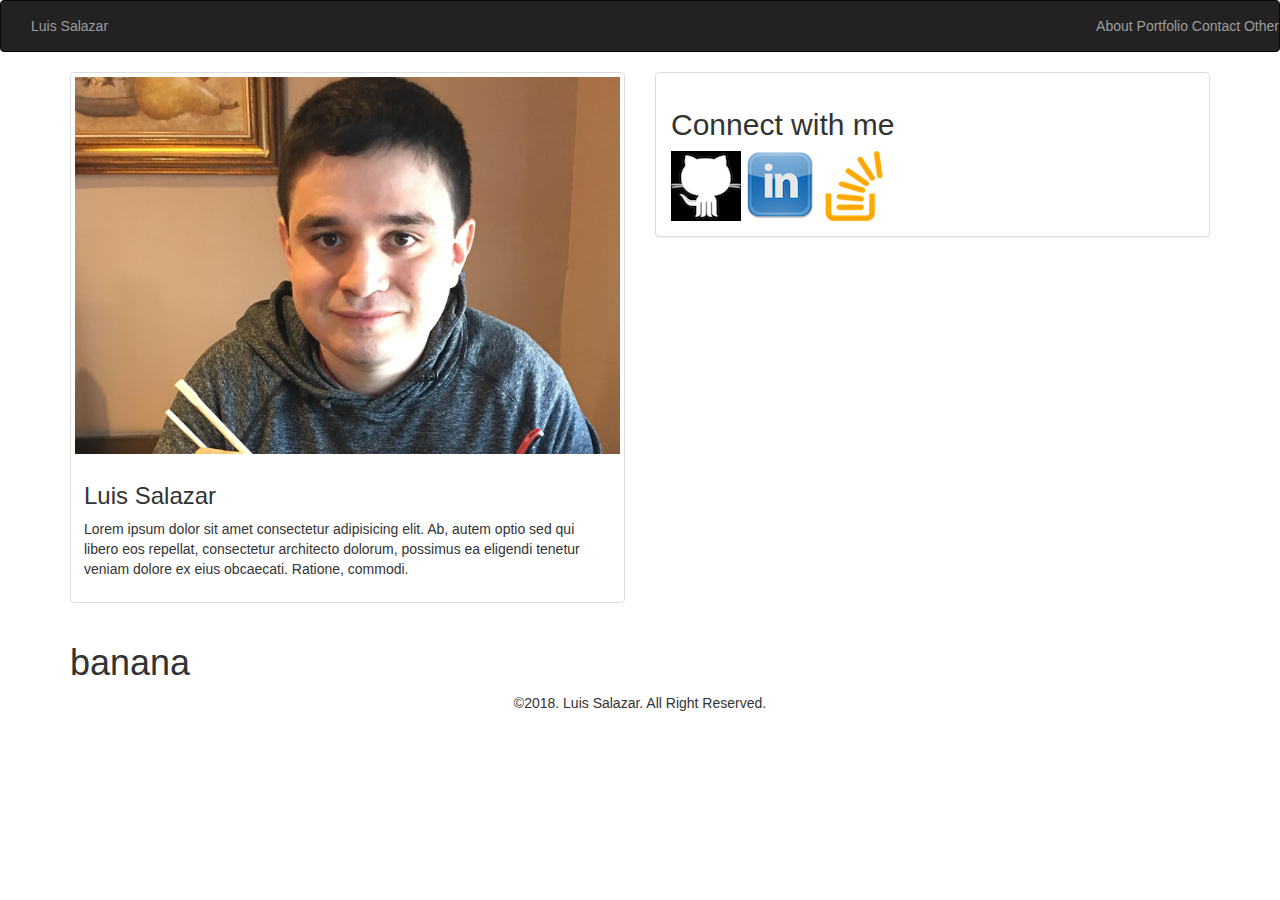
<file: index.html>
<!DOCTYPE html>
<html>
<head>
    <meta charset="utf-8" />
    <meta http-equiv="X-UA-Compatible" content="IE=edge">
    <title>Page Title</title>
    <meta name="viewport" content="width=device-width, initial-scale=1">
    <link rel="stylesheet" href="https://maxcdn.bootstrapcdn.com/bootstrap/3.3.7/css/bootstrap.min.css" integrity="sha384-BVYiiSIFeK1dGmJRAkycuHAHRg32OmUcww7on3RYdg4Va+PmSTsz/K68vbdEjh4u" crossorigin="anonymous">
    <link rel="stylesheet" type="text/css" media="screen" href="imageBoot/grape.css" />
</head>

<body>




<!--code down is all Bootstrap-->
<nav class="navbar navbar-inverse"> <!--change regular to INVERSE-->
    <div class="container-fluid">
        <p class="navbar-text">Luis Salazar</p> <!--added this entire line from boot code-->
          <p class="navbar-text navbar-right">About Portfolio Contact <a href="#"    class="navbar-link">Other</a></p><!--added this entire line from boot code-->
    
      </div>
    </div>
  </nav>

<!--Bootstrap for NAV BAR ends-->



  <div class="container">
    <div class="row">
      <div class="col-md-6">
        <div class="thumbnail">
          <img src="imageBoot/Luis.jpg" alt="Banana">
          <div class="caption">
            <h3>Luis Salazar</h3>
            <p>Lorem ipsum dolor sit amet consectetur adipisicing elit. Ab, autem optio sed qui libero eos repellat, consectetur architecto dolorum, possimus ea eligendi tenetur veniam dolore ex eius obcaecati. Ratione, commodi.</p>
          </div>
        </div>
      </div>
      <div class="col-md-6">
        <div class="panel panel-default">
          <div class="panel-body">
            <h2>Connect with me</h2>
            <img src="imageBoot/CatBeer.png">
            <img src="imageBoot/LinkBeer.png">
            <img src="imageBoot/StackBeer.png">            
          </div>
        </div>
      </div>


</div>


<h1>banana</h1>

    <footer>
  
    <p>&copy;2018. Luis Salazar. All Right Reserved.</p>
    
    </footer>
    
    
</body>
</html>
</file>
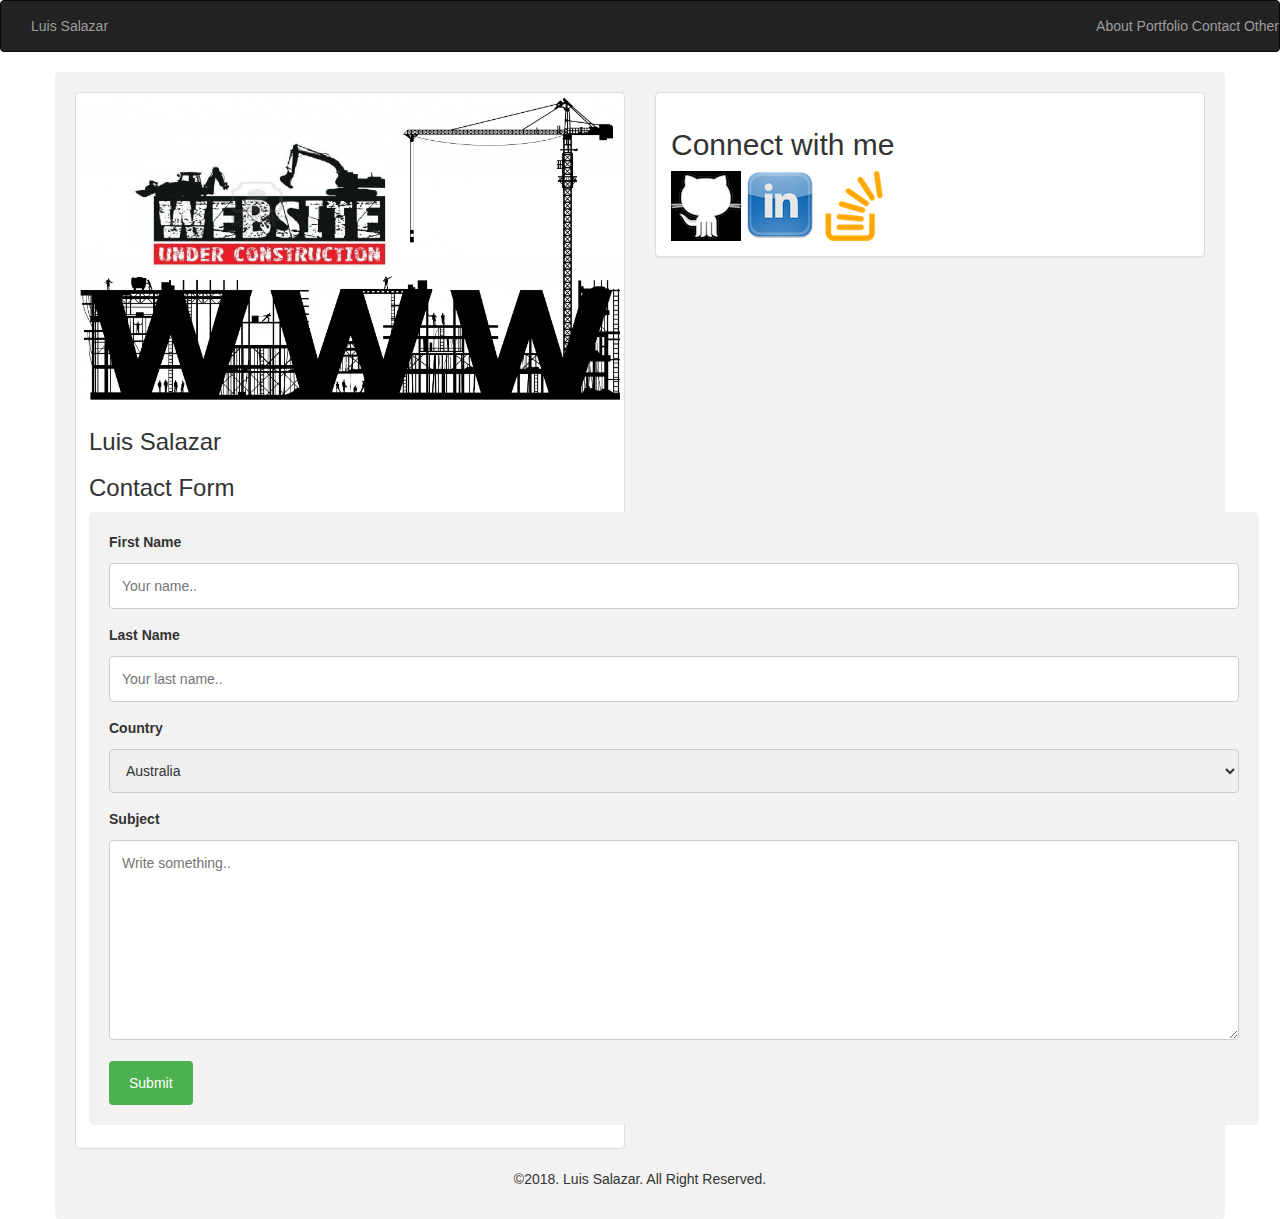
<file: contact.html>
<!DOCTYPE html>
<html>
<head>
    <meta charset="utf-8" />
    <meta http-equiv="X-UA-Compatible" content="IE=edge">
    <title>Page Title</title>
    <meta name="viewport" content="width=device-width, initial-scale=1">
    <link rel="stylesheet" href="https://maxcdn.bootstrapcdn.com/bootstrap/3.3.7/css/bootstrap.min.css" integrity="sha384-BVYiiSIFeK1dGmJRAkycuHAHRg32OmUcww7on3RYdg4Va+PmSTsz/K68vbdEjh4u" crossorigin="anonymous">
    <link rel="stylesheet" type="text/css" media="screen" href="imageBoot/grape.css" />
</head>

<body>




<!--code down is all Bootstrap-->
<nav class="navbar navbar-inverse"> <!--change regular to INVERSE-->
    <div class="container-fluid">
        <p class="navbar-text">Luis Salazar</p> <!--added this entire line from boot code-->
          <p class="navbar-text navbar-right">About Portfolio Contact <a href="#"    class="navbar-link">Other</a></p><!--added this entire line from boot code-->
    
      </div>
    </div>
  </nav>

<!--Bootstrap for NAV BAR ends-->



  <div class="container">
    <div class="row">
      <div class="col-md-6">
        <div class="thumbnail">
          <img src="imageBoot/Website-construction.jpg" alt="Banana">
          <div class="caption">
            <h3>Luis Salazar</h3>
            <p>
              





              
                  <meta name="viewport" content="width=device-width, initial-scale=1">
                  <style>
                  input[type=text], select, textarea {
                      width: 100%;
                      padding: 12px;
                      border: 1px solid #ccc;
                      border-radius: 4px;
                      box-sizing: border-box;
                      margin-top: 6px;
                      margin-bottom: 16px;
                      resize: vertical;
                  }
                  
                  input[type=submit] {
                      background-color: #4CAF50;
                      color: white;
                      padding: 12px 20px;
                      border: none;
                      border-radius: 4px;
                      cursor: pointer;
                  }
                  
                  input[type=submit]:hover {
                      background-color: #45a049;
                  }
                  
                  .container {
                      border-radius: 5px;
                      background-color: #f2f2f2;
                      padding: 20px;
                  }
                  </style>
                  </head>
                  <body>
                  
                  <h3>Contact Form</h3>
                  
                  <div class="container">
                    <form action="/action_page.php">
                      <label for="fname">First Name</label>
                      <input type="text" id="fname" name="firstname" placeholder="Your name..">
                  
                      <label for="lname">Last Name</label>
                      <input type="text" id="lname" name="lastname" placeholder="Your last name..">
                  
                      <label for="country">Country</label>
                      <select id="country" name="country">
                        <option value="australia">Australia</option>
                        <option value="canada">Canada</option>
                        <option value="usa">USA</option>
                      </select>
                  
                      <label for="subject">Subject</label>
                      <textarea id="subject" name="subject" placeholder="Write something.." style="height:200px"></textarea>
                  
                      <input type="submit" value="Submit">
                    </form>
                  </div>
                  
                  </body>
                  </html>
          
          
          <!--YOU ARE NOW INSIDE AN EXPERIMENT WITH A CONTACT BOX CODE FROM W3SCHOOLS-->
          
                    
            
            
            




            
            </p>
          </div>
        </div>
      </div>
      <div class="col-md-6">
        <div class="panel panel-default">
          <div class="panel-body">
            <h2>Connect with me</h2>
            <img src="imageBoot/CatBeer.png">
            <img src="imageBoot/LinkBeer.png">
            <img src="imageBoot/StackBeer.png">            
          </div>
        </div>
      </div>


</div>




    <footer>
  
    <p>&copy;2018. Luis Salazar. All Right Reserved.</p>
    
    </footer>
    
    
</body>
</html>
</file>
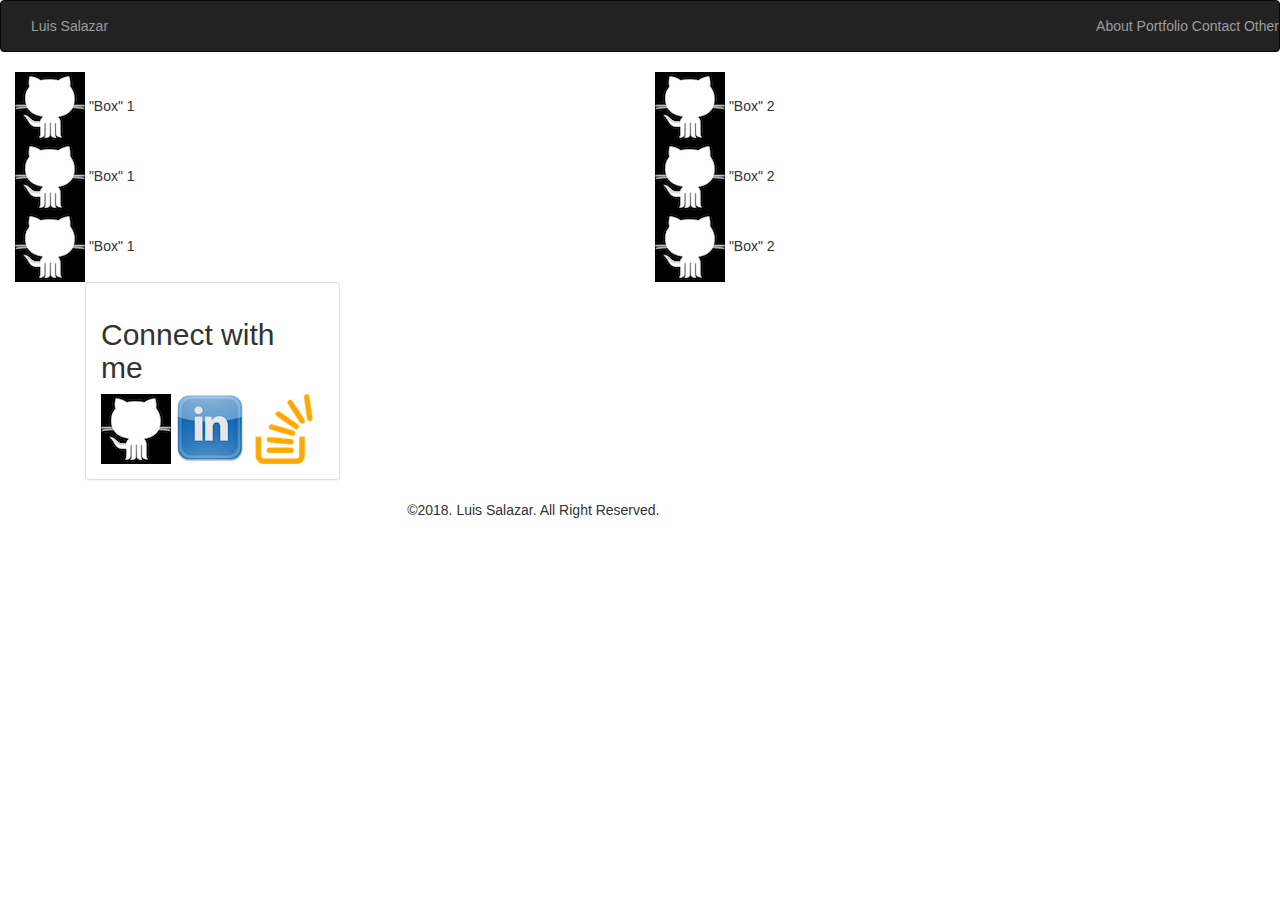
<file: portfolio.html>
<!DOCTYPE html>
<html>
<head>
    <meta charset="utf-8" />
    <meta http-equiv="X-UA-Compatible" content="IE=edge">
    <title>Page Title</title>
    <meta name="viewport" content="width=device-width, initial-scale=1">
    <link rel="stylesheet" href="https://maxcdn.bootstrapcdn.com/bootstrap/3.3.7/css/bootstrap.min.css" integrity="sha384-BVYiiSIFeK1dGmJRAkycuHAHRg32OmUcww7on3RYdg4Va+PmSTsz/K68vbdEjh4u" crossorigin="anonymous">
    <link rel="stylesheet" type="text/css" media="screen" href="imageBoot/grape.css" />
</head>

<body>


<!--code down is all Bootstrap-->
<nav class="navbar navbar-inverse"> <!--change regular to INVERSE-->
    <div class="container-fluid">
        <p class="navbar-text">Luis Salazar</p> <!--added this entire line from boot code-->
          <p class="navbar-text navbar-right">About Portfolio Contact <a href="#"    class="navbar-link">Other</a></p><!--added this entire line from boot code-->
    
      </div>
    </div>
  </nav>

<!--Bootstrap for NAV BAR ends-->


<div class="container-fluid">
    <div class="row">
            <div class="col-md-6">
            <img src="imageBoot/CatBeer.png" class="nail"></a>
"Box" 1
            </div>
            <div class="col-md-6">
                <img src="imageBoot/CatBeer.png" class="nail"></a>
"Box" 2
            </div>
        </div>
    </div>


    <div class="container-fluid">
        <div class="row">
                <div class="col-md-6">
                    <img src="imageBoot/CatBeer.png" class="nail"></a>
    "Box" 1
                </div>
                <div class="col-md-6">
                    <img src="imageBoot/CatBeer.png" class="nail"></a>
    "Box" 2
                </div>
            </div>
        </div>



        <div class="container-fluid">
            <div class="row">
                    <div class="col-md-6">
                        <img src="imageBoot/CatBeer.png" class="nail"></a>
        "Box" 1
                    </div>
                    <div class="col-md-6">
                        <img src="imageBoot/CatBeer.png" class="nail"></a>
        "Box" 2
                    </div>
                </div>
            </div>





<div class="container">
      <div class="col-md-3">
        <div class="panel panel-default">
          <div class="panel-body">
            <h2>Connect with me</h2>
            <img src="imageBoot/CatBeer.png">
            <img src="imageBoot/LinkBeer.png">
            <img src="imageBoot/StackBeer.png">            
          </div>
        </div>
        </div>
      </div>
    </div>
 
</div>


<div class="col-md-10">


    <footer>
  
    <p>&copy;2018. Luis Salazar. All Right Reserved.</p>
    
    </footer>
    </div>
    
</body>
</html>
</file>
<file: imageBoot/grape.css>
h1{
    font-size: 45;
    font-family:'Trebuchet MS', 'Lucida Sans Unicode', 'Lucida Grande', 'Lucida Sans', Arial, sans-serif;
}

footer {
    text-align:center;
    font-size: 45;
    font-family:'Trebuchet MS', 'Lucida Sans Unicode', 'Lucida Grande', 'Lucida Sans', Arial, sans-serif;
}
</file>
